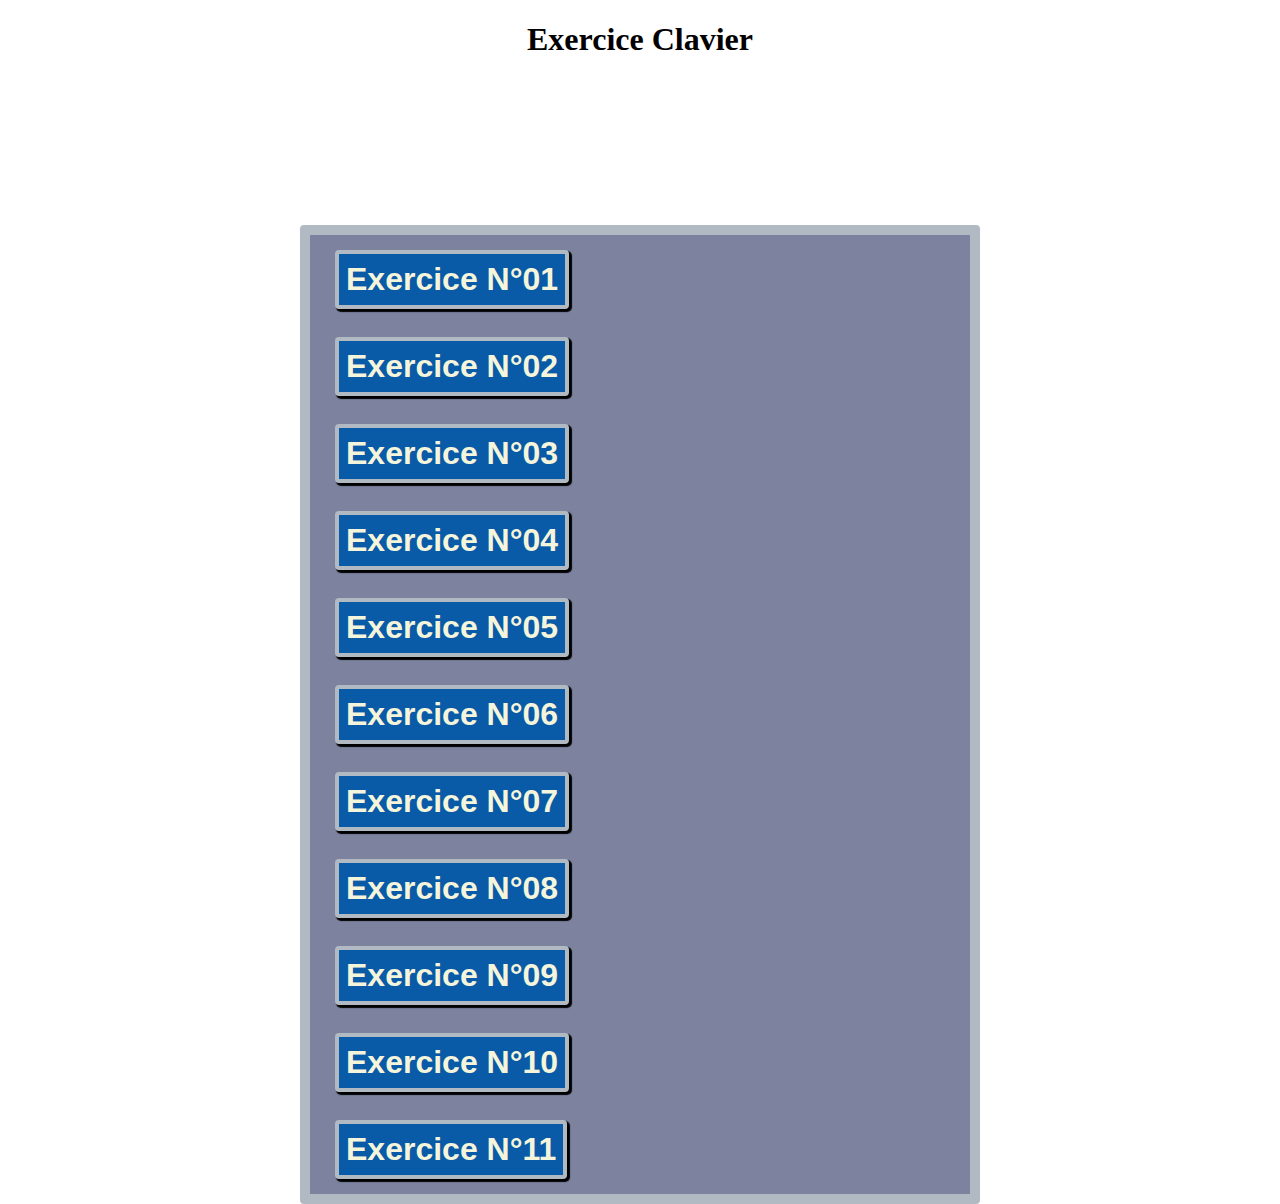
<file: Exercices Clavier/index.html>
<!DOCTYPE html>
<html lang="fr">
<head>
    <meta charset="UTF-8">
    <meta http-equiv="X-UA-Compatible" content="IE=edge">
    <meta name="viewport" content="width=device-width, initial-scale=1.0">

    <title>Menu</title>
    <link rel="stylesheet" href="style.css">
</head>
<body>

    <h1>Exercice Clavier</h1>
    <div class="lesson">
        
        <button class="bouton" id="lesson1">Exercice N°01</button>
        <br>
        <button class="bouton" id="lesson2">Exercice N°02</button>
        <br>
        <button class="bouton" id="lesson3">Exercice N°03</button>
        <br>
        <button class="bouton" id="lesson4">Exercice N°04</button>
        <br>
        <button class="bouton" id="lesson5">Exercice N°05</button>
        <br>
        <button class="bouton" id="lesson6">Exercice N°06</button>
        <br>
        <button class="bouton" id="lesson7">Exercice N°07</button>
        <br>
        <button class="bouton" id="lesson8">Exercice N°08</button>
        <br>
        <button class="bouton" id="lesson9">Exercice N°09</button>
        <br>
        <button class="bouton" id="lesson10">Exercice N°10</button>
        <br>
        <button class="bouton" id="lesson11">Exercice N°11</button>
    </div>


    <script src="index.js"></script>

</body>
</html>
</file>
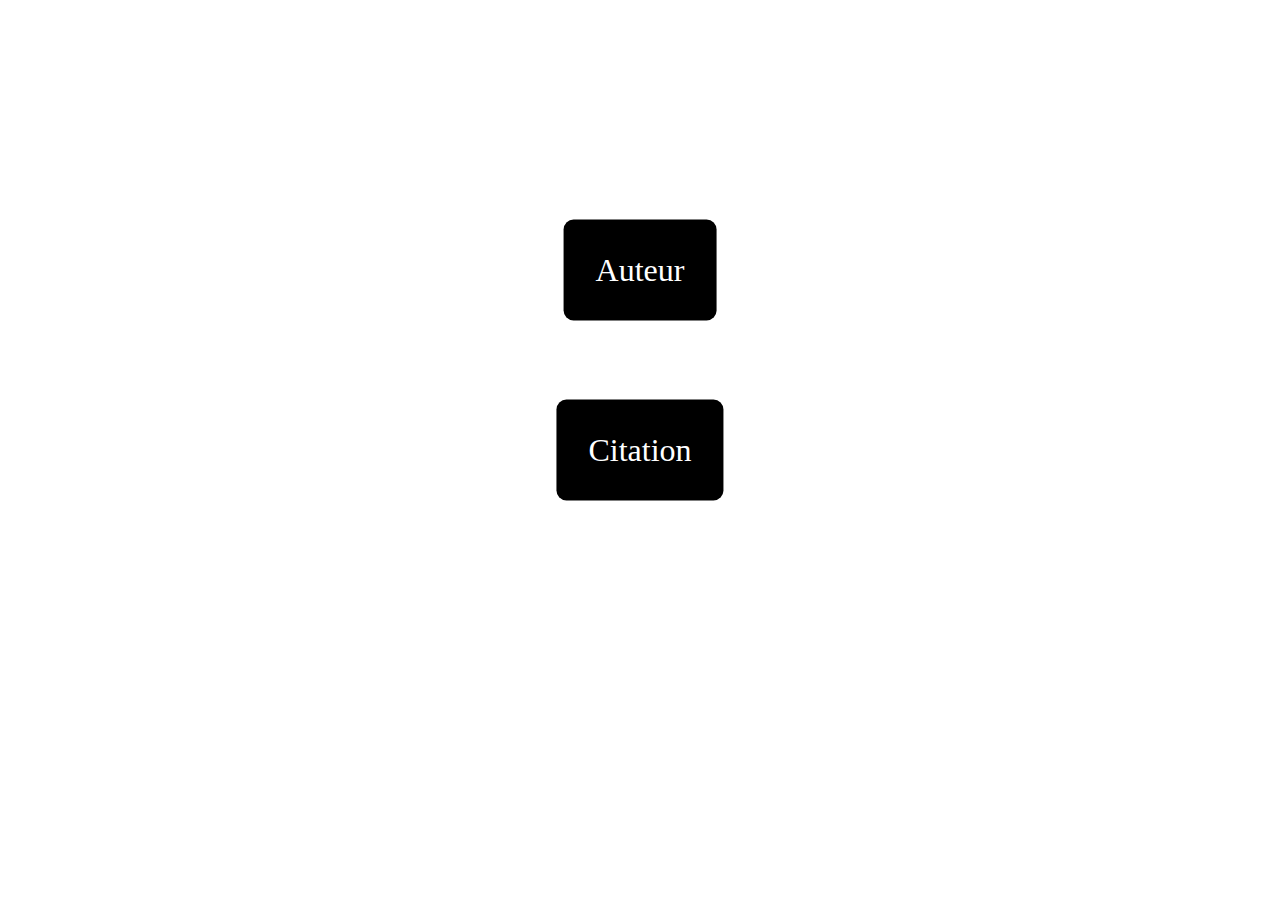
<file: Javascript/Api/index.html>
<!DOCTYPE html>
<html lang="fr">
<head>
    <meta charset="UTF-8">
    <meta http-equiv="X-UA-Compatible" content="IE=edge">
    <meta name="viewport" content="width=device-width, initial-scale=1.0">
    <link rel="stylesheet" href="style.css">
    <title>API</title>
</head>
<body>
    <div id="pics"></div>
    <div id="quote">Citation</div>
    <div id="auteur">Auteur</div>




<script src="index.js"></script>
</body>
</html>
</file>
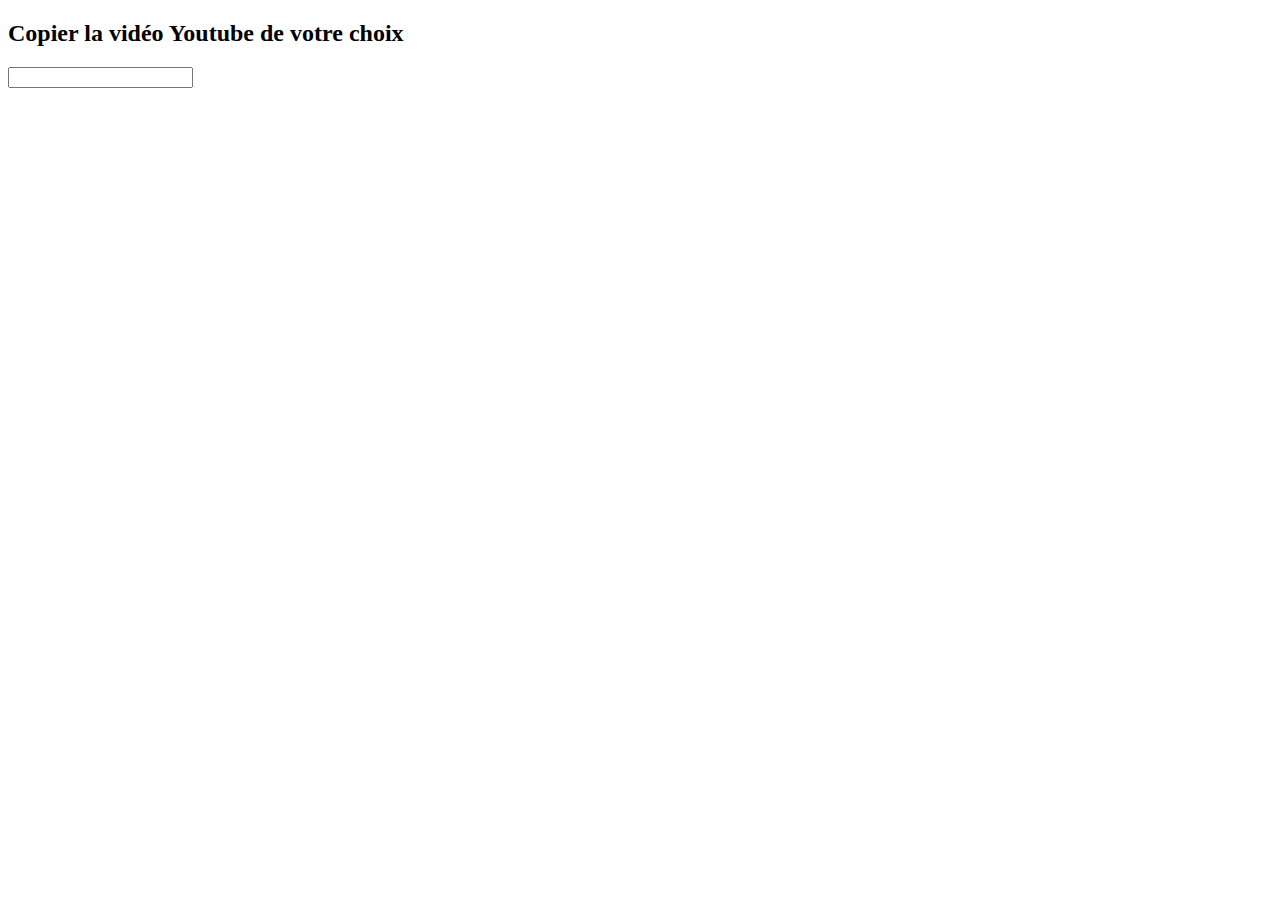
<file: Javascript/data/index.html>
<!DOCTYPE html>
<html lang="fr">
<head>
    <meta charset="UTF-16">
    <meta http-equiv="X-UA-Compatible" content="IE=edge">
    <meta name="viewport" content="width=device-width, initial-scale=1.0">
    <title>Data</title>
</head>
<body>
    

    <h2>Copier la vidéo Youtube de votre choix</h2>
    <input type="text" id="input">
    <br>
    <div id="video"></div>





















    <script src="index.js"></script>
</body>
</html>
</file>
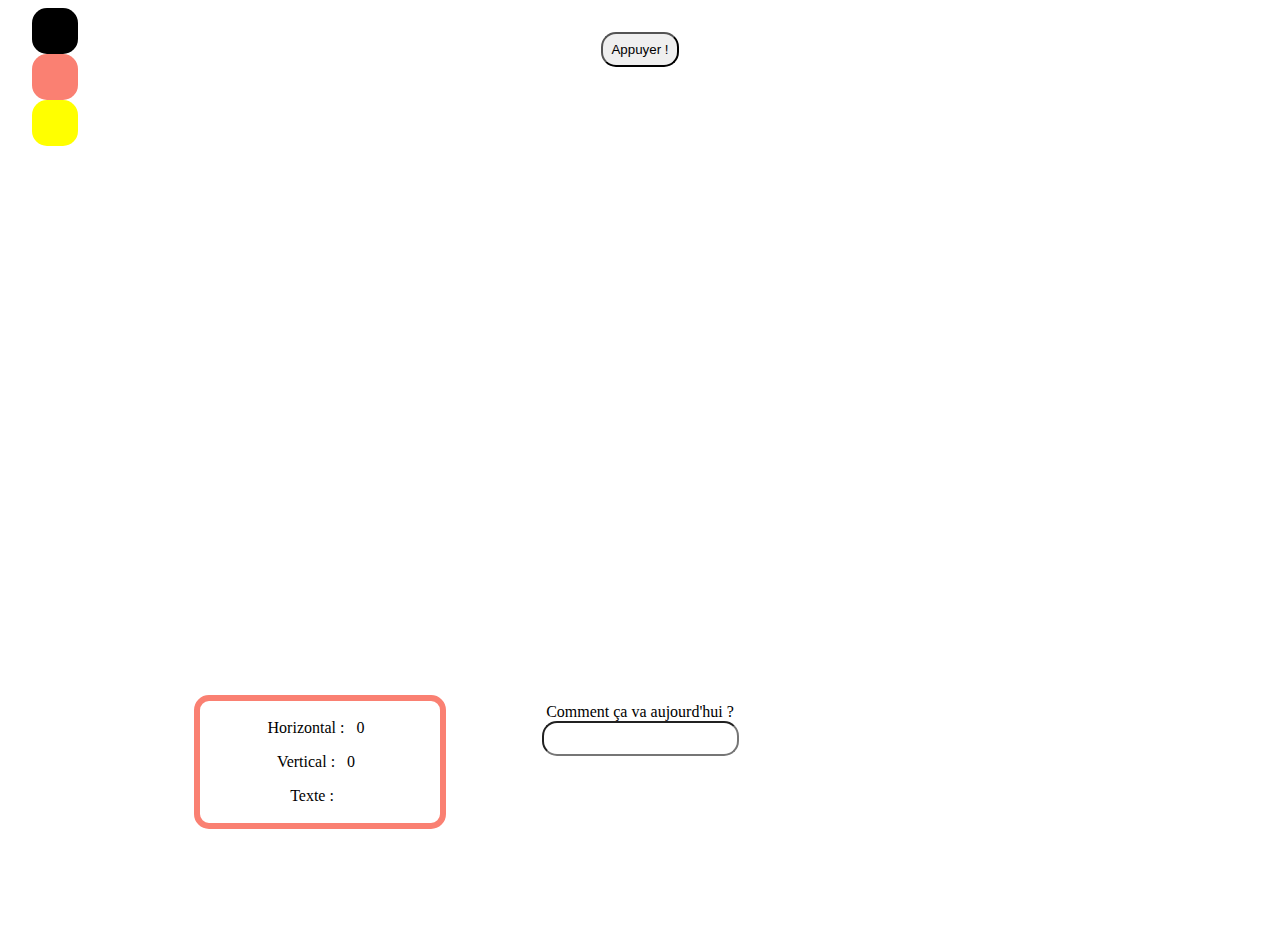
<file: Javascript/events/index.html>
<!DOCTYPE html>
<html lang="en">
<head>
    <meta charset="UTF-8">
    <meta http-equiv="X-UA-Compatible" content="IE=edge">
    <meta name="viewport" content="width=device-width, initial-scale=1.0">
    <title>Events</title>
    <link rel="stylesheet" href="style.css">
</head>
<body>
    <div class="clickEvent">
        <button id="btn">Appuyer !</button>
        <br>
        <img src="19884.jpg" id = "img" alt="">

    </div>

    <div class="mouseEvent">

        <div> Horizontal : <span class="horizontal">0</span></div>
        <div>Vertical : <span class="vertical">0</span></div>
        <div>Texte : <span class="texte"></span></div>


    </div>

    <div class="inputEvent">
        <label for="input">Comment ça va aujourd'hui ?</label>
        <br>
        <input type="text" id="input">
        <div id="result"></div>

    </div>
    <div class="themeContainer">

        <div class="theme" id="dark"></div>
        <div class="theme" id="salmon"></div>
        <div class="theme" id="yellow"></div>
        


    </div>

    <script src="index.js" ></script>
</body>
</html>
</file>
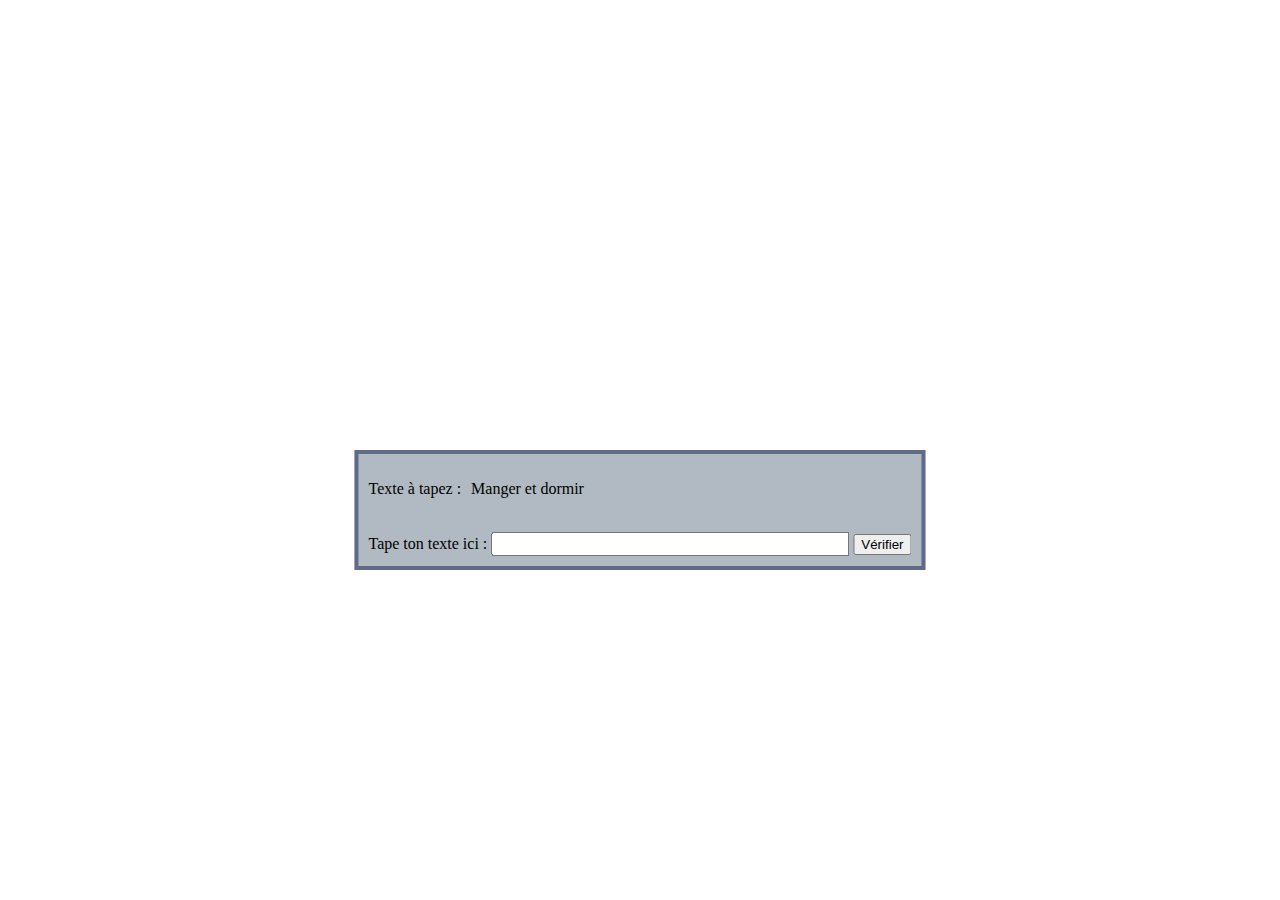
<file: Exercices Clavier/Exercice1.html>
<!DOCTYPE html>
<html lang="fr">
<head>
    <meta charset="UTF-8">
    <meta http-equiv="X-UA-Compatible" content="IE=edge">
    <meta name="viewport" content="width=device-width, initial-scale=1.0">
    <link rel="stylesheet" href="style.css">
    <title>Exercice N°1</title>
</head>
<body>
    <div class="cadreExercice">
        <p id="textIn">Texte à tapez : <span class="textIn">Manger et dormir</span></p>
        <br>
        <label for="textCheck" class="classtextCheck">Tape ton texte ici : </label>
        <input type="text" id="textCheck">
        <button id="boutonVerif">Vérifier</button>
    </div>
    <script src="main.js"></script>
</body>


</html>
</file>
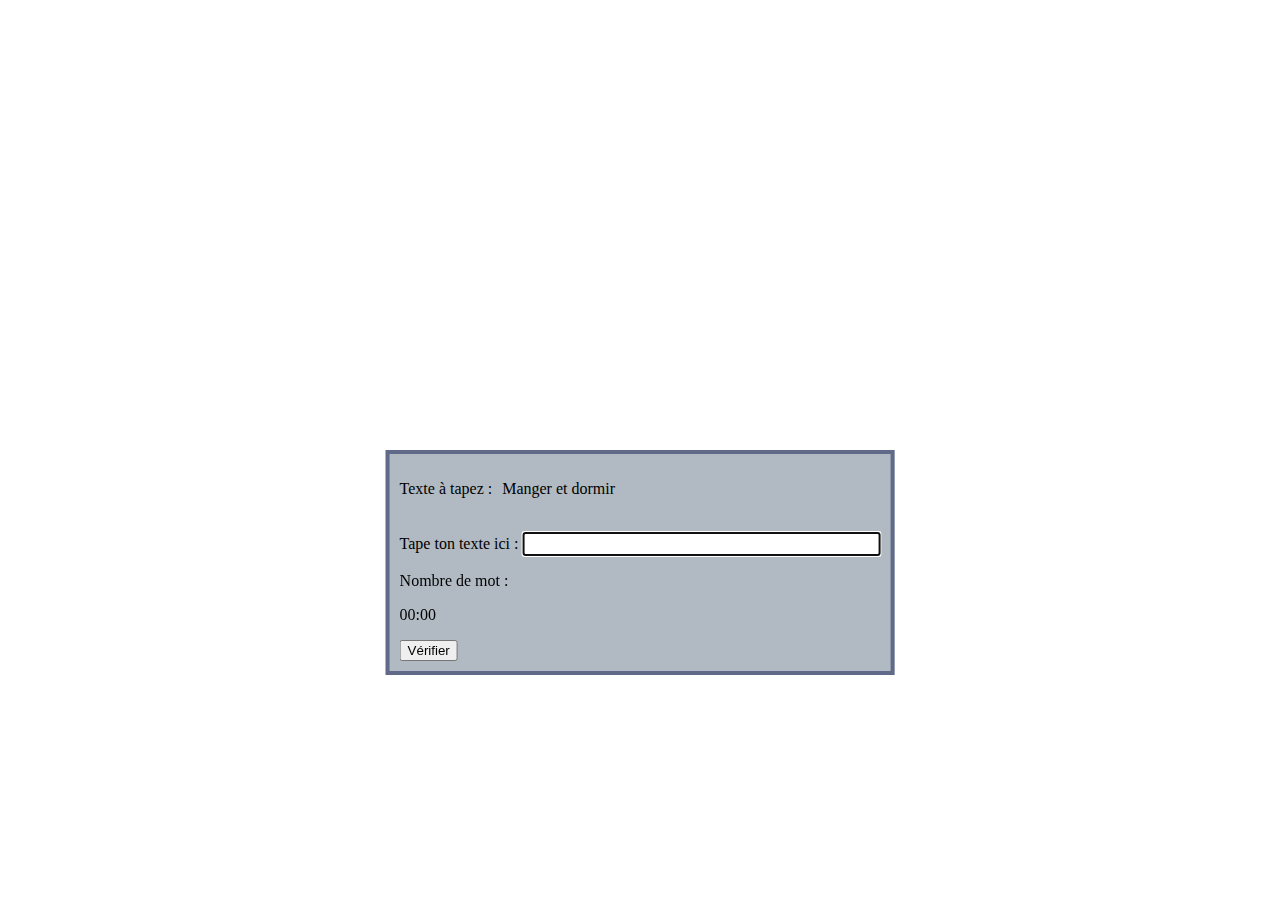
<file: Exercices Clavier/Exercices.html>
<!DOCTYPE html>
<html lang="fr">
<head>
    <meta charset="UTF-8">
    <meta http-equiv="X-UA-Compatible" content="IE=edge">
    <meta name="viewport" content="width=device-width, initial-scale=1.0">
    <link rel="stylesheet" href="style.css">
    <title>Exercice N°1</title>
</head>
<body>
    <div class="cadreExercice">
        <p id="textIn">Texte à tapez : <span class="textIn"> Manger et dormir</span></p>
        <br>
        <label for="textCheck" class="classtextCheck">Tape ton texte ici <span class="texIn">:</span>  </label>
        <input type="text" id="textCheck" autocomplete="off" autofocus>
        <p id="nbrMot">Nombre de mot : <span class="nbrMot"></span> </p>
        <p id="timer">00:00</p>
        <button id="boutonVerif">Vérifier</button>
    </div>
    <div class="exerciceFini">

        <p class="bravo">Bravo !! l'exercice est fini</p>
        <br>
        <button class="retourMenu">Retour aux exercices</button>
    
    </div>
    <script src="main.js"></script>
</body>


</html>
</file>
<file: Exercices Clavier/style.css>
.lesson{
    position: absolute;
    background-color: rgba(58, 66, 109, 0.658);
    padding: 10px;
    border: 10px solid #b1bac2; 
    border-radius: 4px;
    width: 50%;
    height: auto;
    overflow: hidden;
    left: 50%;
    transform: translate(-50%);
    top:25%;
    

}


.bouton{
    display: flex;
    width: auto;
    height: auto;
    border-radius: 4px;
    padding: 7px;
    margin: 5px;
    text-align: center;
    font-size: xx-large;
    font-style: normal;
    font-weight: bolder;
    color: beige;
    position: relative;
    left: 10px;
    background: #095aa7;
    border: #b1bac2 4px solid;
    box-shadow: black 2px 2px 1px 1px;
}

h1{

    text-align: center;
}
.cadreExercice{
    display: block;
    position: absolute;
    padding: 10px;
    width: auto;
    height: auto;
    top: 50%;
    border:rgba(58, 66, 109, 0.658) solid 4px;
    left: 50%;
    transform: translateX(-50%);
    overflow: hidden;
    background: #b1bac2;
    
}
#textIn #timer {
    display: inline;
    /*border:rgba(245, 245, 248, 0.658) solid 2px;*/
    margin: 5px;
    padding-top: 10px;
    padding-left: 17px;
    font-size: 16px;
    font-family: Cambria, Cochin, Georgia, Times, 'Times New Roman', serif;

}

.textIn {
    padding-left: 6px;
    margin-top: 10px;
    font-family: Cambria, Cochin, Georgia, Times, 'Times New Roman', serif;
    font-size: 16px;
}

.textCheck{

    display: inline;
    /*border:rgba(58, 66, 109, 0.658) solid 2px;*/
    margin: 5px;
    font-family: Cambria, Cochin, Georgia, Times, 'Times New Roman', serif;
    font-size: 16px;
}

#textCheck{
    display: inline;
    font-size: 16px;
    width: 350px;
    font-family: Cambria, Cochin, Georgia, Times, 'Times New Roman', serif;
    font-size: 16px;

}

#boutonVerif{
    display: inline;
  
}

.exerciceFini{
    display: none;
    position: absolute;
    top:50%;
    left: 50%;
    transform: translateX(-50%);
    border:rgba(58, 66, 109, 0.658) solid 5 px;
    border-radius: 15px;
    width: 650px;
    height: 350px;
    background-color: #095aa7;
    
}

.bravo{
    display: block;
    width: 550px;
    position: absolute;
    
    left: 50%;
    transform: translateX(-50%);
    color: antiquewhite;
    font-size: 50px;
    overflow: hidden;

}

.retourMenu{

    position: absolute;
    left: 50%;
    transform: translateX(-50%);
    top: 70%;
    width: 200px;
    height: 50px;
    border-radius: 10px;
    color: blanchedalmond;
    background-color: rgba(150, 56, 56, 0.747);


}
</file>
<file: Javascript/Api/style.css>
*{
    margin: 0;
    padding: 0;
    text-align: center;
}


body{

    overflow: hidden;
    height: 100px;
}

#quote{

        position: absolute;
        top: 50%;
        left: 50%;
        transform: translate(-50%,-50%);
        padding: 2rem;
        background: black;
        font-size: 2rem;
        border-radius: 10px;
        transition: .5s;
        color: white;
        cursor: pointer;
}
#auteur{

        position:absolute;
        top: 30%;
        left: 50%;
        transform: translate(-50%,-50%);
        padding: 2rem;
        background: black;
        font-size: 2rem;
        border-radius: 10px;
        transition: .5s;
        color: white;
        cursor: pointer;
}
</file>
<file: Javascript/events/style.css>
*{
    border-radius: 15px;
    padding: 8px;
    text-align: center;
}
body {
    min-height: 100vh;
    transition: 0.5s;
}

img {
    margin: 0 auto;
    height: 600px;
    visibility: hidden;
  
}
.show {
    visibility: visible;
}
.mouseEvent{
    border: 6px solid salmon;
    width: 220px;
    position: absolute;
    left: 25%;
    transform: translateX(-50%);
    padding: 10px;
}

.themeContainer{
    position: fixed;
    top: 0;
}

.theme{
    height: 30px;
    width: 30px;
    cursor: pointer;
}

#dark{
    background:black;
}
#salmon{
    background:salmon;
}
#yellow{
    background:yellow;
}
.darkTheme{
    background: black;
    color: white;

}
.salmonTheme{
    background: salmon;
    color: white;

}
.yellowTheme{
    background: yellow;
    color: white;

}
</file>
